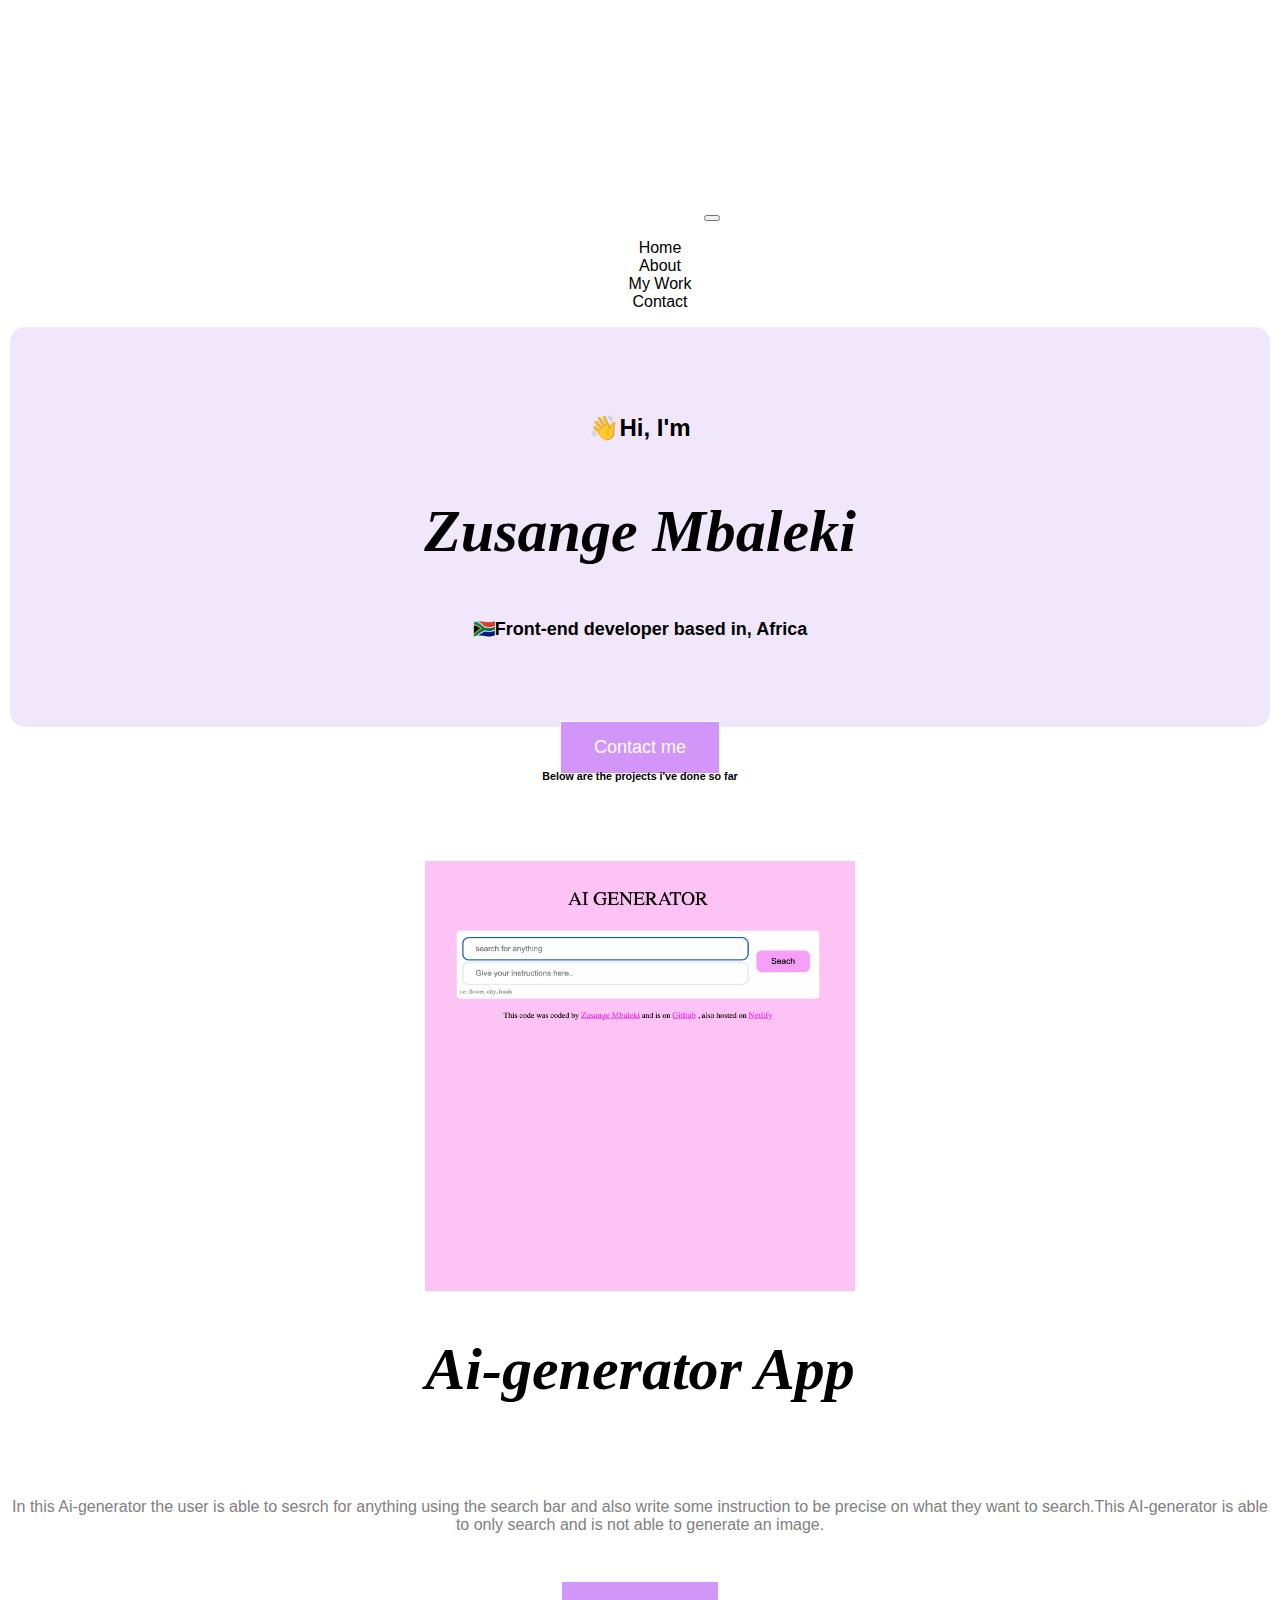
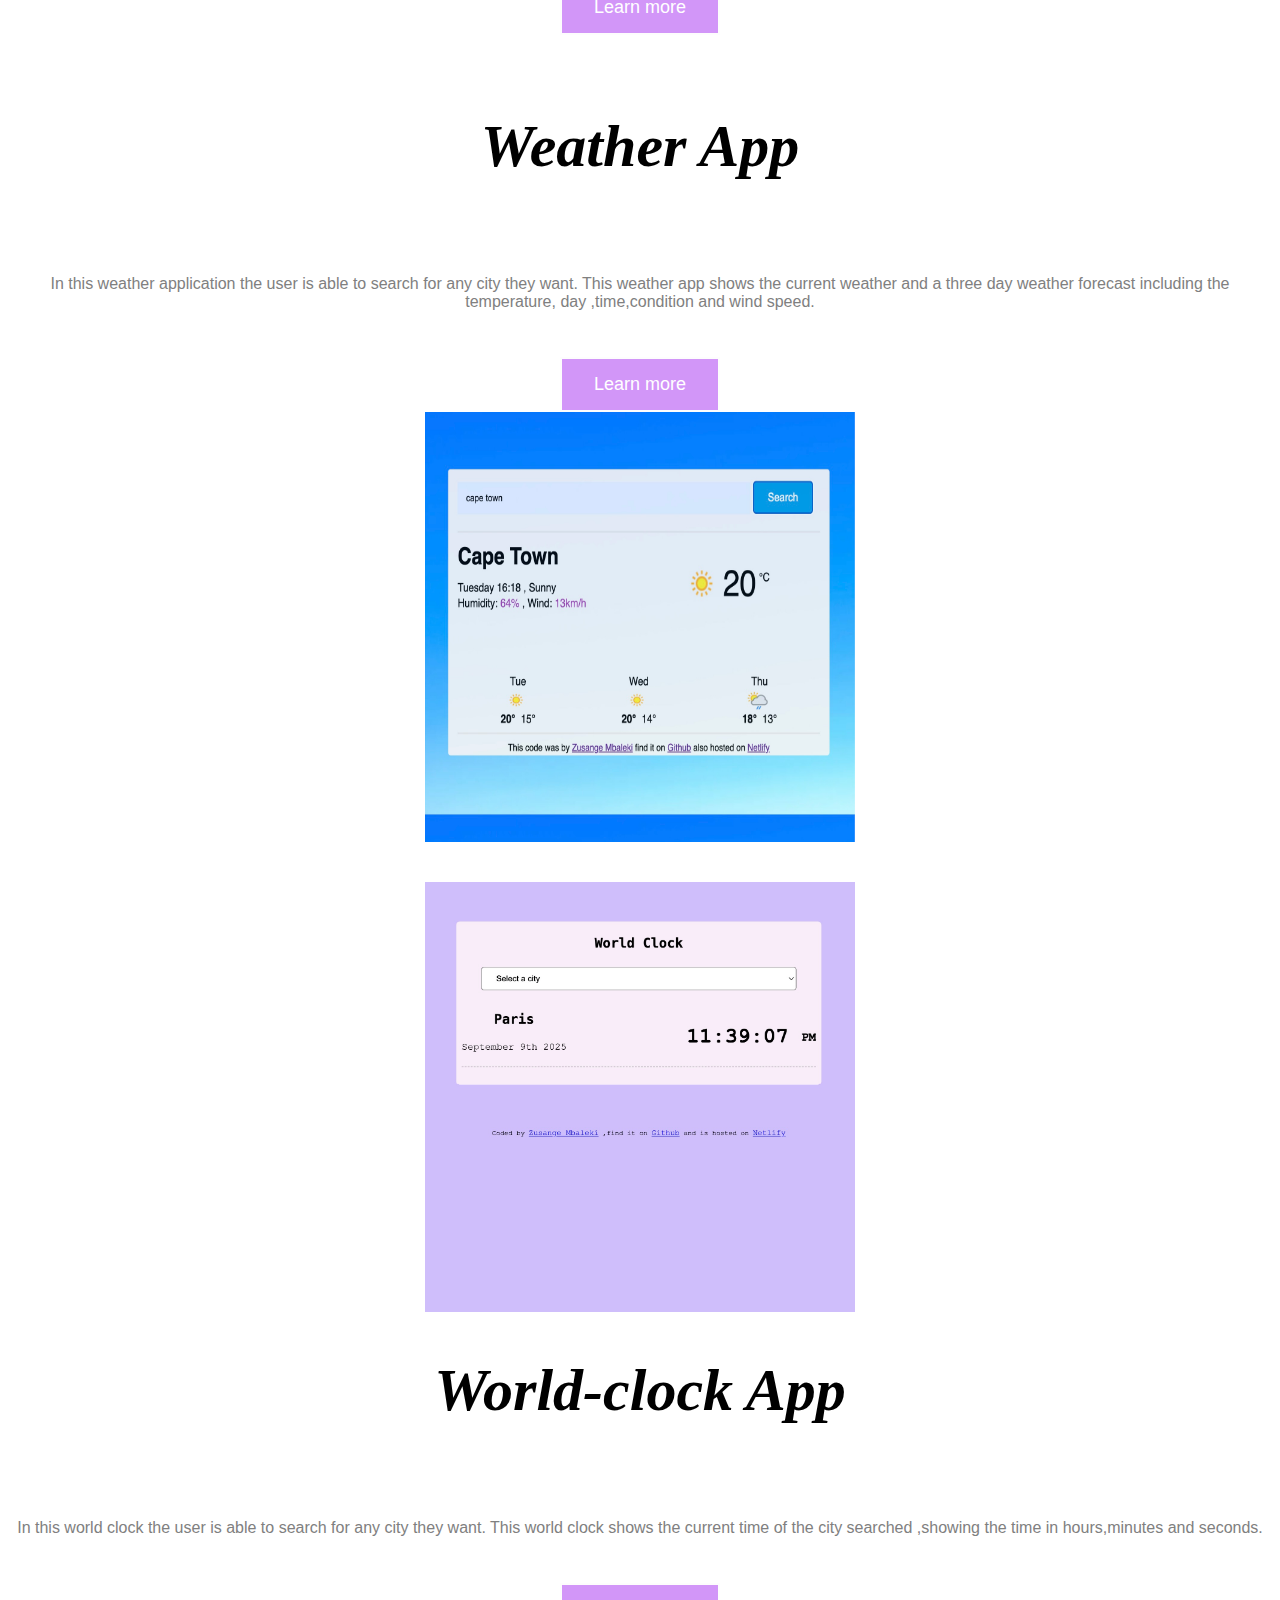
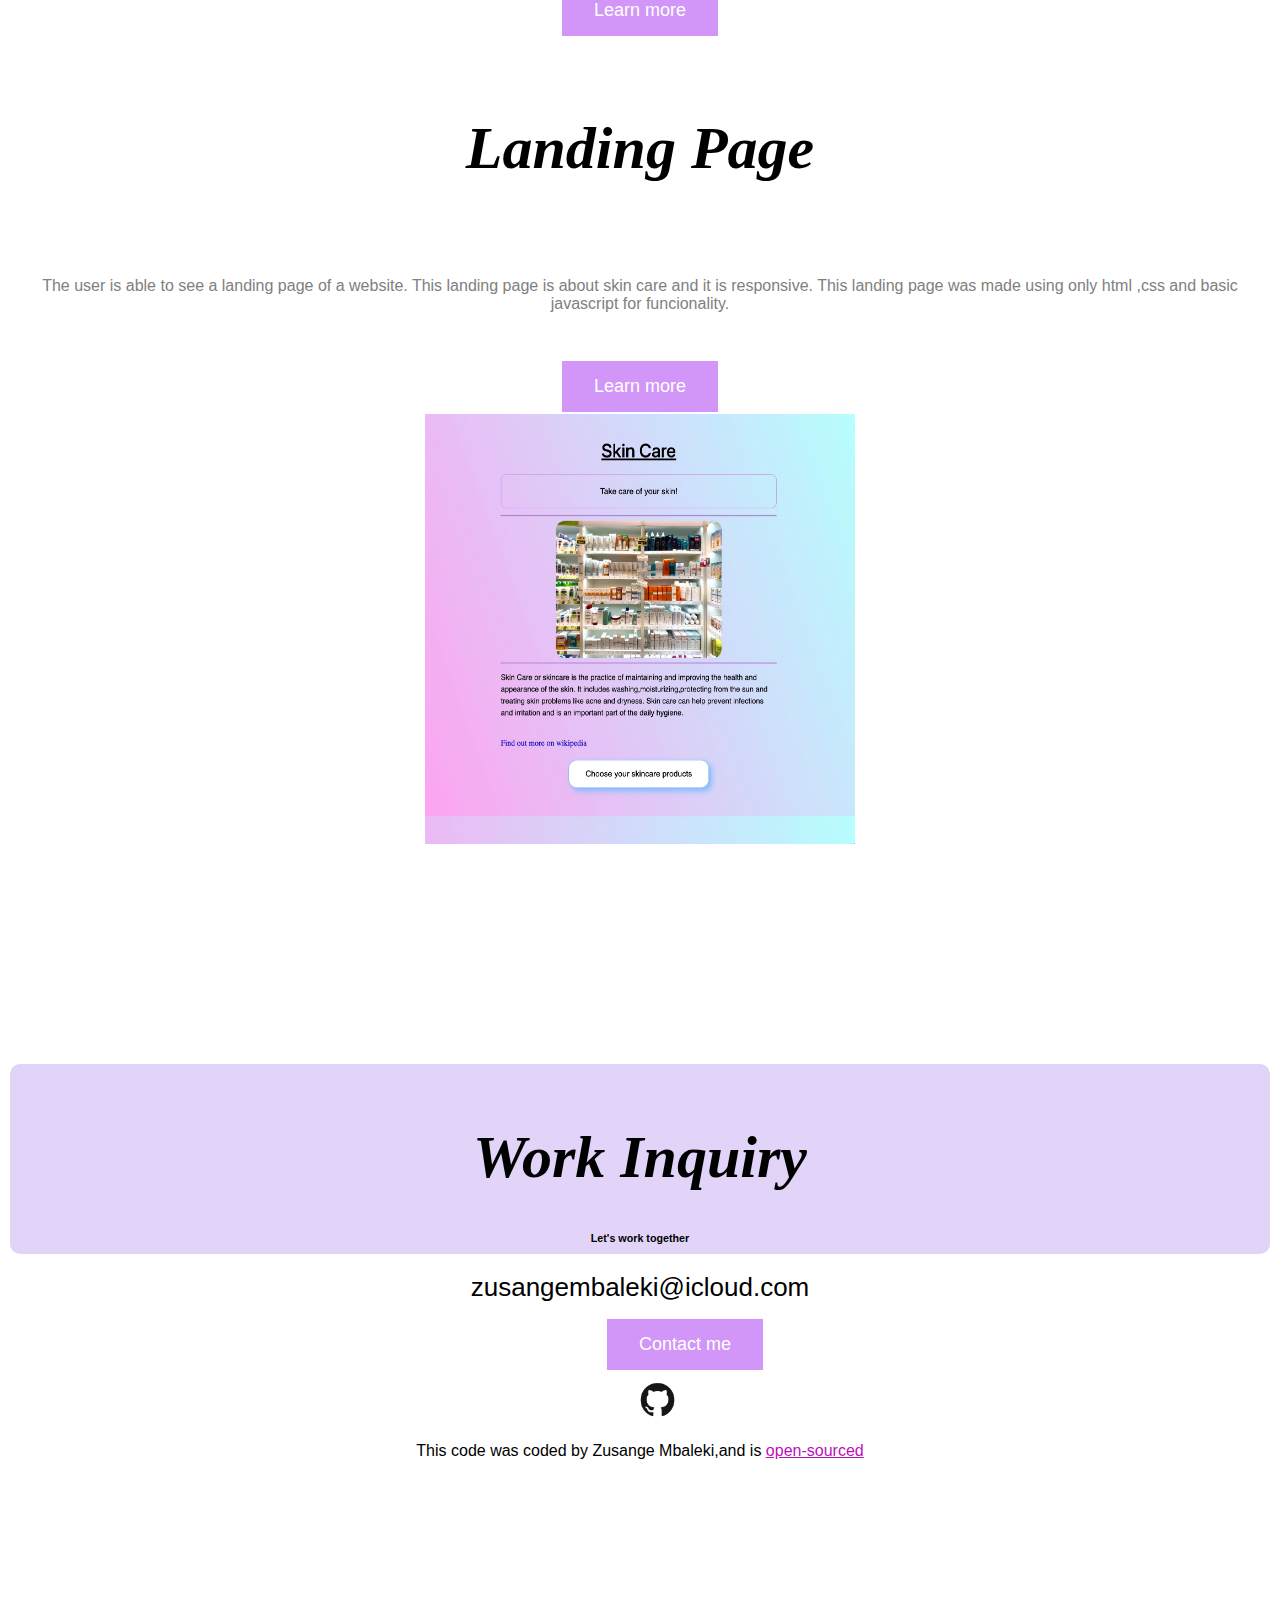
<file: index.html>
<!DOCTYPE html>
<html lang="en">
<head>
    <meta charset="UTF-8">
    <meta name="decription" content="Portfolio project ,frontend developer ,using HTML,CSS and Bootstrap">
    <link href="https://cdn.jsdelivr.net/npm/bootstrap@5.3.8/dist/css/bootstrap.min.css" rel="stylesheet" integrity="sha384-sRIl4kxILFvY47J16cr9ZwB07vP4J8+LH7qKQnuqkuIAvNWLzeN8tE5YBujZqJLB" crossorigin="anonymous">
    <script src="https://cdn.jsdelivr.net/npm/bootstrap@5.3.8/dist/js/bootstrap.bundle.min.js" integrity="sha384-FKyoEForCGlyvwx9Hj09JcYn3nv7wiPVlz7YYwJrWVcXK/BmnVDxM+D2scQbITxI" crossorigin="anonymous"></script>
    <link rel="stylesheet" href="/styling/style.css">
    <title>Front-end Developer</title>
</head>
<body>
    <nav class="navbar navbar-expand-lg navbar-light bg-light fixed-top">
        <div class="container-fluid">
            <a class="navbar-brand" href="https://github.com/sange371">
                Zusange Mbaleki
            </a>
            <button class="navbar-toggler" type="button" data-bs-toggle="collapse" data-bs-target="#navbarNav" aria-controls="navbarNav" aria-expanded="false" aria-label="Toggle navigation">
                <span class="navbar-toggler-icon"></span>
            </button>
            <div class="collapse navbar-collapse" id="navbarNav">
                <ul class="navbar-nav ms-auto">
                    <li class="nav-item">
                        <a class="nav-link active" aria-current="page" href="index.html">Home</a>
                    </li>
                    <li class="nav-item">
                        <a class="nav-link active" href="about.html">About</a>
                    </li>
                    <li class="nav-item">
                        <a class="nav-link active" href="mywork.html">My Work</a>
                    </li>
                    <li class="nav-item me-4">
                        <a class="nav-link active" href="contact.html">Contact</a>
                    </li>
                </ul>
            </div>
        </div>
    </nav>
    <div class="spacer">
        <br/>
        <br/>
        <h2 ><strong>👋Hi, I'm</strong></h2>
        <h1><strong>Zusange Mbaleki</strong></h1>
        <h4><strong>🇿🇦Front-end developer based in, Africa</strong></h4>
        <br/>
        <button type="button" class="btn btn-light button-spacer bg-white"><a href="contact.html">Contact me</a></button>
    </div>
    <br/>
    <h6><strong>Below are the projects i've done so far</strong></h6>
    <br/>
    <br/>
    <br/>
    <div class="container">
        <div class="row">
            <div class="col-sm-6">
                <img src="/images/aigenerator-photo.jpeg" class="img-fluid  image-project rounded bg-light"/>
            </div>
            <div class="col-sm-6">
                <h1>Ai-generator App</h1>
                <br/>
                <p>In this Ai-generator the user is able to sesrch for anything using the search bar and also write some instruction
                    to be precise on what they want to search.This AI-generator is able to only search and is not able to generate an image.
                </p>
                <button type="button" class="btn btn-light"><a href="mywork.html">Learn more</a></button>
            </div>
        </div>
        <br/>
        <br/>
        <div class="row">
            <div class="col-sm-6">
                <h1>Weather App</h1>
                <br/>
                <p>In this weather application the user is able to search for any city they want.
                    This weather app shows the current weather and a three day weather forecast including 
                    the temperature, day ,time,condition and wind speed.
                </p>
                <button type="button" class="btn btn-light"><a href="mywork.html">Learn more</a></button>
            </div>
            <div class="col-sm-6">
                <img src="/images/weatherapp-photo.jpeg" class="img-fluid image-project rounded bg-light"/>
            </div>
        </div>
        <br/>
        <br/>
        <div class="row">
            <div class="col-sm-6">
                <img src="/images/worldclock-photo.jpeg" class="img-fluid  image-project rounded bg-light"/>
            </div>
            <div class="col-sm-6">
                <h1>World-clock App</h1>
                <br/>
                <p>
                    In this world clock the user is able to search for any city they want.
                    This world clock shows the current time of the city searched ,showing the time in hours,minutes and seconds.
                </p>
                <button type="button" class="btn btn-light p-2.5"><a href="/mywork.html">Learn more</a></button>
            </div>
        </div>
        <br/>
        <br/>
        <div class="row">
            <div class="col-sm-6">
                <h1>Landing Page</h1>
                <br/>
                <p>
                    The user is able to see a landing page of a website.
                    This landing page is about skin care and it is responsive.
                    This landing page was made using only html ,css and basic javascript for funcionality.
                </p>
                <button type="button" class="btn btn-light"><a href="/mywork.html">Learn more</a></button>
            </div>
            <div class="col-sm-6">
                <img src="/images/skincare-landingpage.jpeg" class="img-fluid  image-project rounded bg-light"/>
            </div>
        </div>
        <br/>
        <br/>
        <div class="container inquiry">
            <div class="row">
                <div class="col-sm-6">
                    <br/>
                    <h1>Work Inquiry</h1>
                    <h6><strong>Let's work together</strong></h6>
                </div>
                <div class="col-sm-6">
                    <br/>
                    <button type="button" class="btn btn-light button p-3"><a href="/contact.html">Contact me</a></button>
                </div>
            </div>
        </div>
    </div>
    <br/>
    <div>
        <a href="mailto:zusangembaleki@icloud.com" class="email">zusangembaleki@icloud.com</a>
    </div>
    <br/>
    <ul>
        <li class="icon">
            <a href="https://github.com/sange371">
                <img src="/images/github.png" class="img-fluid rounded github"/>
            </a>
        </li>
        
    </ul>
    <footer>
        <span>This code was coded by Zusange Mbaleki,and is <a href="https://github.com/sange371/my-portfolio-project" class="source">open-sourced</a></a></span>
    </footer>
    

</body>
</html>
</file>
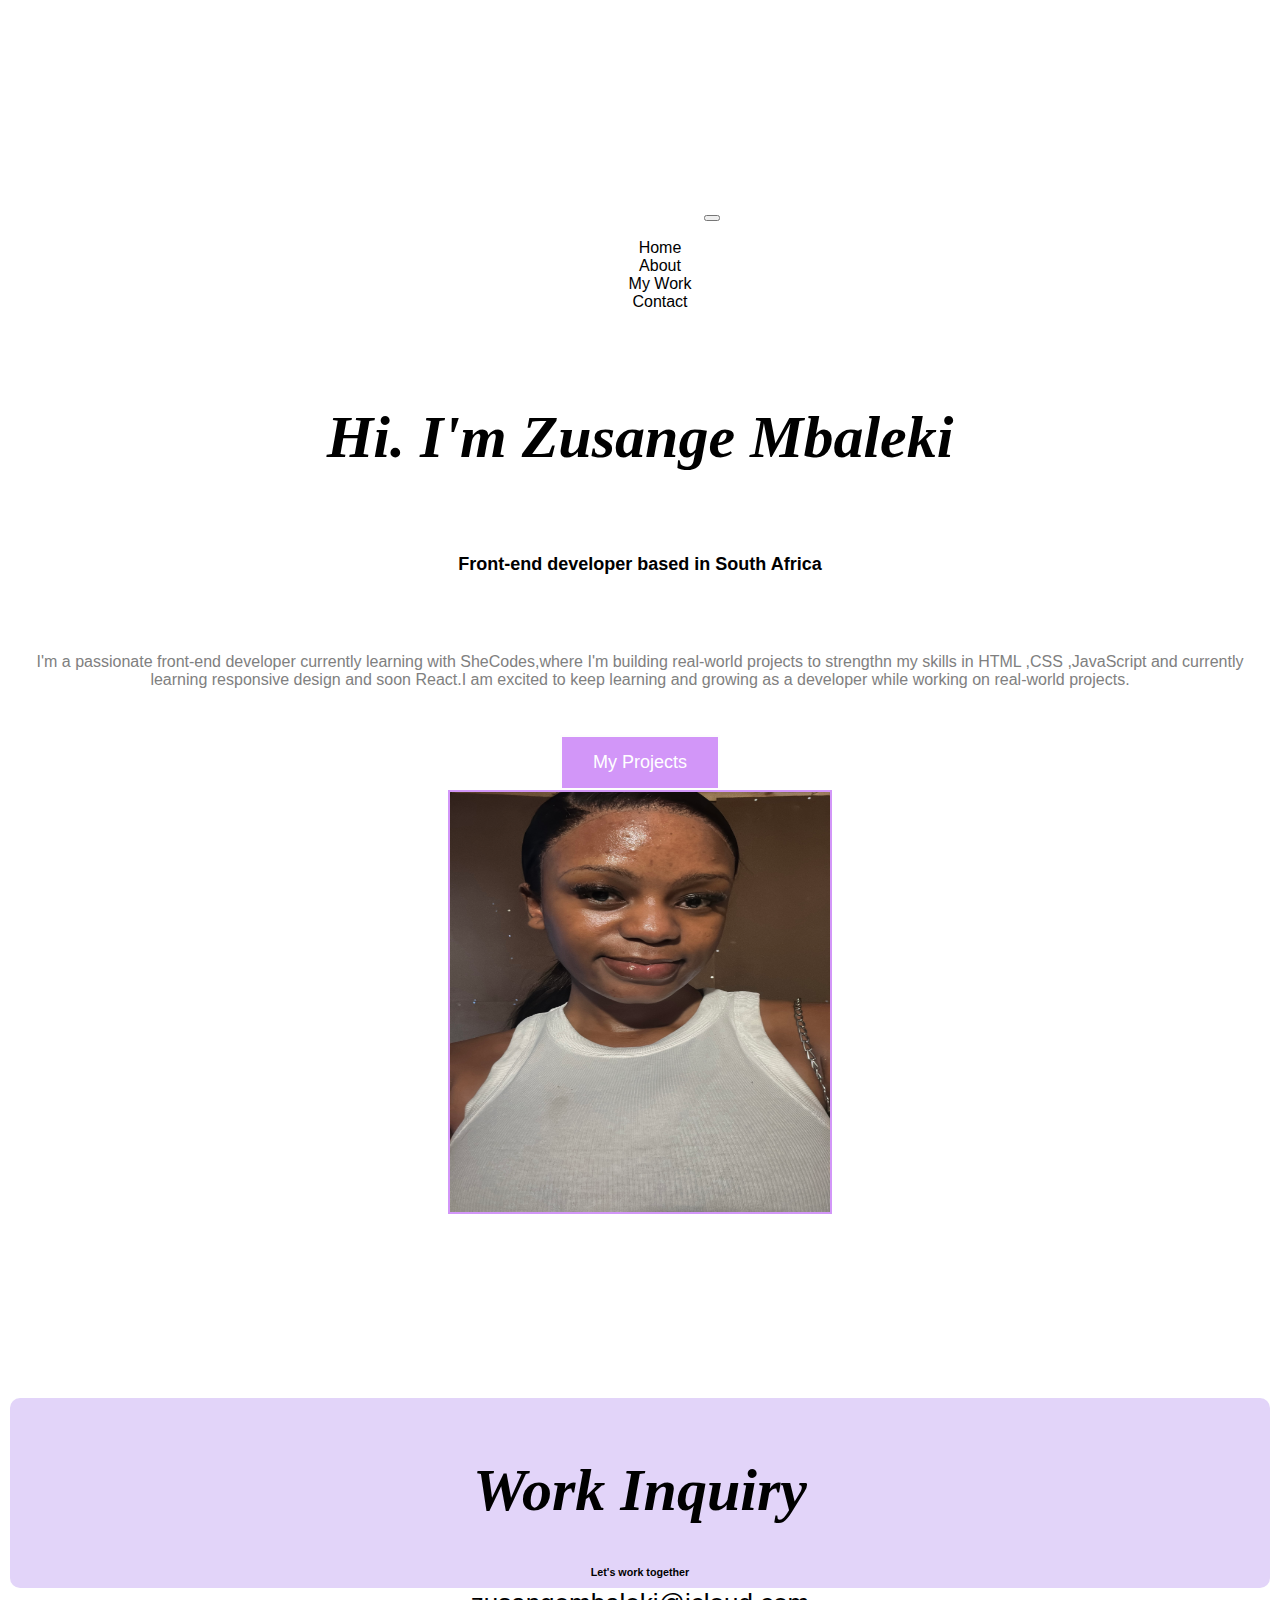
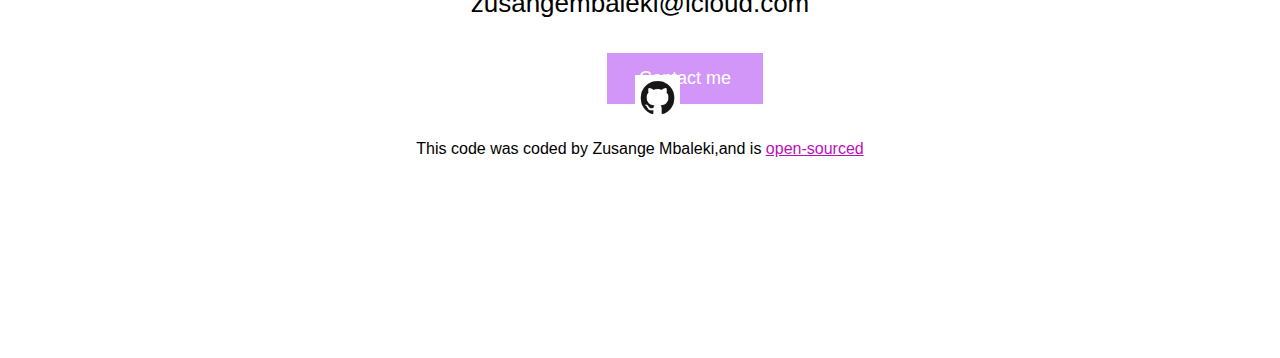
<file: about.html>
<!DOCTYPE html>
<html lang="en">
<head>
    <meta charset="UTF-8">
    <meta name="description" content="Portfolio project ,frontend developer ,using HTML,CSS and Bootstrap">
    <link href="https://cdn.jsdelivr.net/npm/bootstrap@5.3.8/dist/css/bootstrap.min.css" rel="stylesheet" integrity="sha384-sRIl4kxILFvY47J16cr9ZwB07vP4J8+LH7qKQnuqkuIAvNWLzeN8tE5YBujZqJLB" crossorigin="anonymous">
    <script src="https://cdn.jsdelivr.net/npm/bootstrap@5.3.8/dist/js/bootstrap.bundle.min.js" integrity="sha384-FKyoEForCGlyvwx9Hj09JcYn3nv7wiPVlz7YYwJrWVcXK/BmnVDxM+D2scQbITxI" crossorigin="anonymous"></script>
    <link rel="stylesheet" href="/styling/style.css">
    <title>Front-end Developer</title>
</head>
<body>
    <nav class="navbar navbar-expand-lg navbar-light bg-light fixed-top">
        <div class="container-fluid">
            <a class="navbar-brand" href="https://github.com/sange371">
                Zusange Mbaleki
            </a>
            <button class="navbar-toggler" type="button" data-bs-toggle="collapse" data-bs-target="#navbarNav" aria-controls="navbarNav" aria-expanded="false" aria-label="Toggle navigation">
                <span class="navbar-toggler-icon"></span>
            </button>
            <div class="collapse navbar-collapse" id="navbarNav">
                <ul class="navbar-nav ms-auto">
                    <li class="nav-item">
                        <a class="nav-link active" aria-current="page" href="index.html">Home</a>
                    </li>
                    <li class="nav-item">
                        <a class="nav-link active" href="about.html">About</a>
                    </li>
                    <li class="nav-item">
                        <a class="nav-link active" href="mywork.html">My Work</a>
                    </li>
                    <li class="nav-item me-4">
                        <a class="nav-link active" href="contact.html">Contact</a>
                    </li>
                </ul>
            </div>
        </div>
    </nav>
    <br/>
    <div class="container">
        <div class="row">
            <div class="col-sm-6">
                <br/>
                <h1 class="about"><strong>Hi. I'm Zusange Mbaleki</strong></h1>
                <br/>
                <h4><strong>Front-end developer based in South Africa</strong></h4>
                <br/>
                <p>I'm a passionate front-end developer currently learning with SheCodes,where
                    I'm building real-world projects to strengthn my skills in HTML ,CSS ,JavaScript and currently learning responsive 
                    design and soon React.I am excited to keep learning and growing as a developer while working on real-world projects.
                </p>
                <button type="button" class="btn btn-light"><a href="/mywork.html">My Projects</a></button>
            </div>
            <div class="col-sm-6">
                <img src="/images/developer-image.jpeg" class="img-fluid image rounded"/>
            </div>
        </div>
    </div>
    <div class="container inquiry">
            <div class="row">
                <div class="col-sm-6">
                    <br/>
                    <h1>Work Inquiry</h1>
                    <h6><strong>Let's work together</strong></h6>
                </div>
                <div class="col-sm-6">
                    <br/>
                    <button type="button" class="btn btn-light button p-3"><a href="/contact.html">Contact me</a></button>
                </div>
            </div>
    </div>
    <div>
        <a href="mailto:zusangembaleki@icloud.com" class="email">zusangembaleki@icloud.com</a>
    </div>
    <ul>
        <li class="icon">
            <a href="https://github.com/sange371">
                <img src="/images/github.png" class="img-fluid rounded github"/>
            </a>
        </li>
       
    </ul>
    <footer>
        <span>This code was coded by Zusange Mbaleki,and is <a href="https://github.com/sange371/my-portfolio-project" class="source">open-sourced</a></a></span>
    </footer>
   
</body>
</html>
</file>
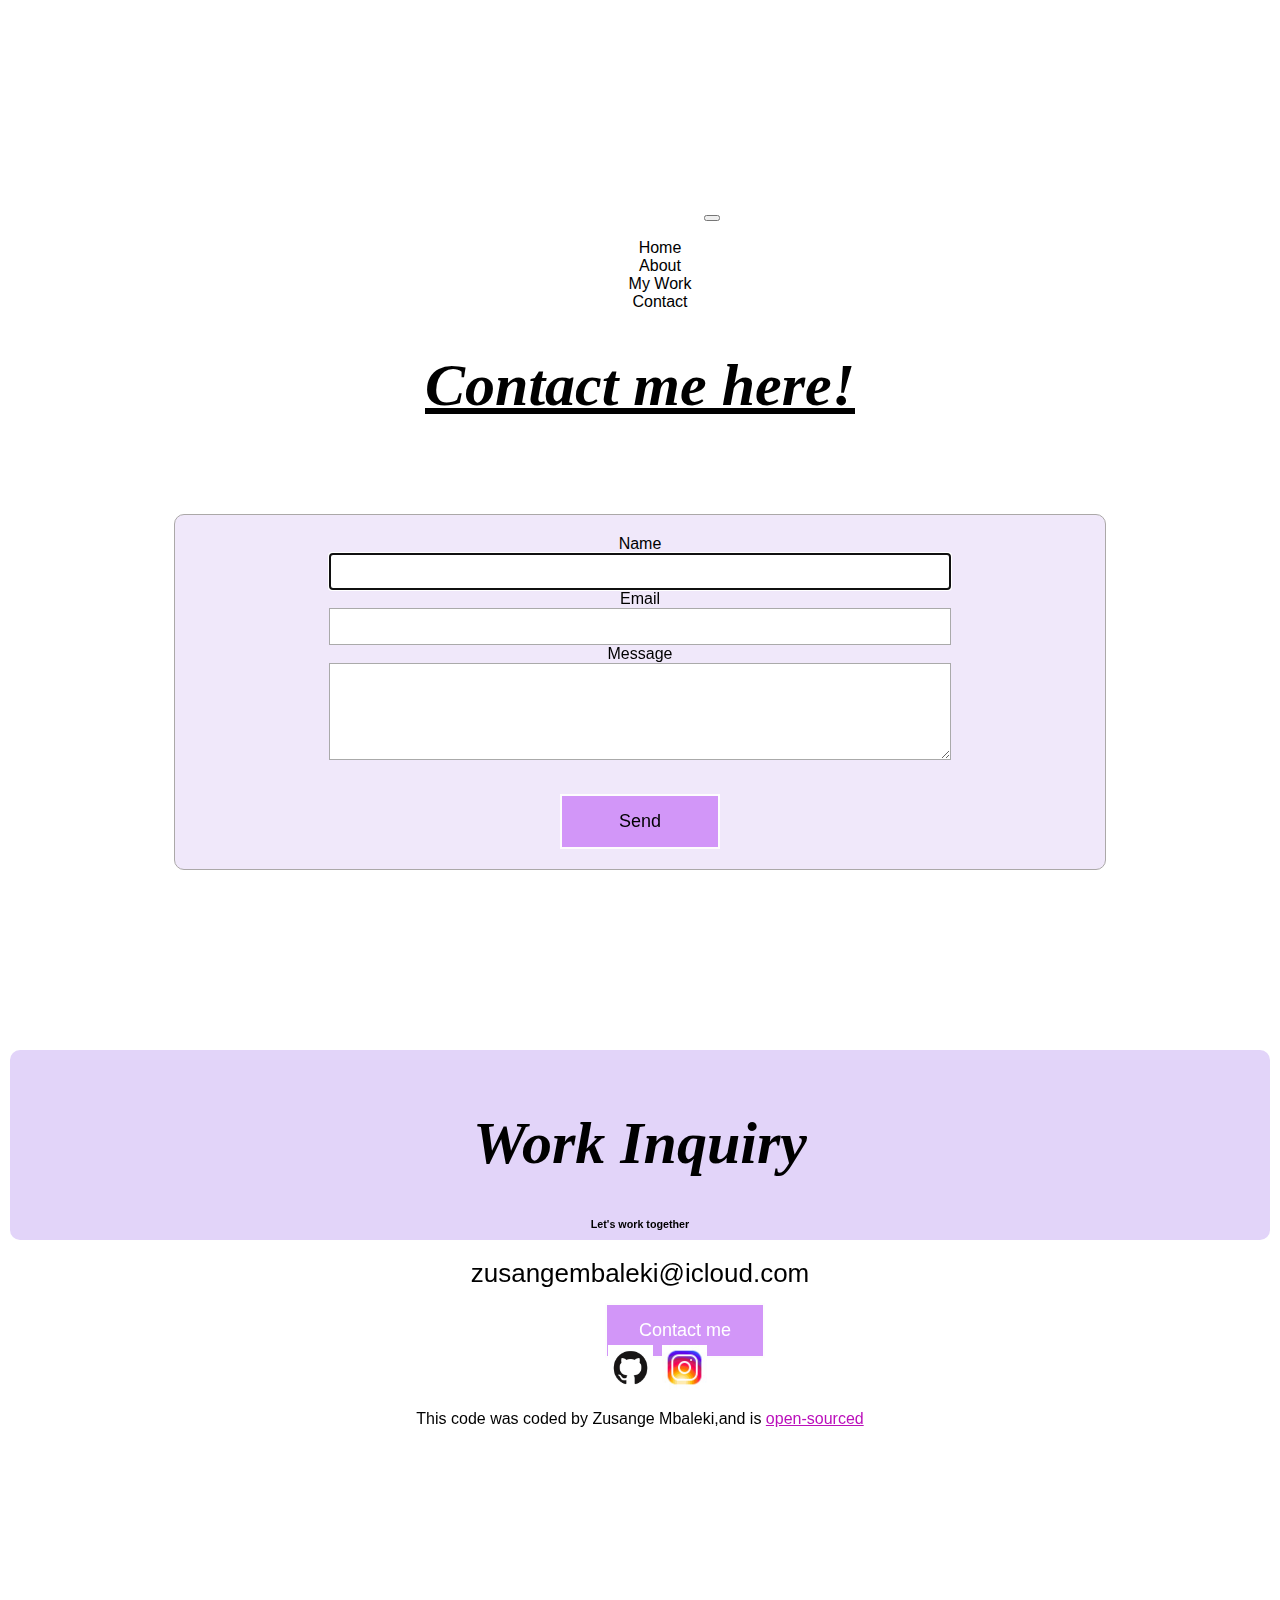
<file: contact.html>
<!DOCTYPE html>
<html lang="en">
<head>
    <meta charset="UTF-8">
    <meta name="viewport" content="width=device-width, initial-scale=1.0">
    <link href="https://cdn.jsdelivr.net/npm/bootstrap@5.3.8/dist/css/bootstrap.min.css" rel="stylesheet" integrity="sha384-sRIl4kxILFvY47J16cr9ZwB07vP4J8+LH7qKQnuqkuIAvNWLzeN8tE5YBujZqJLB" crossorigin="anonymous">
    <script src="https://cdn.jsdelivr.net/npm/bootstrap@5.3.8/dist/js/bootstrap.bundle.min.js" integrity="sha384-FKyoEForCGlyvwx9Hj09JcYn3nv7wiPVlz7YYwJrWVcXK/BmnVDxM+D2scQbITxI" crossorigin="anonymous"></script>
    <link rel="stylesheet" href="/styling/style.css">
    <title>Document</title>
</head>
<body>
    <nav class="navbar navbar-expand-lg navbar-light bg-light fixed-top">
        <div class="container-fluid">
            <a class="navbar-brand" href="https://github.com/sange371">
                Zusange Mbaleki
            </a>
            <button class="navbar-toggler" type="button" data-bs-toggle="collapse" data-bs-target="#navbarNav" aria-controls="navbarNav" aria-expanded="false" aria-label="Toggle navigation">
                <span class="navbar-toggler-icon"></span>
            </button>
            <div class="collapse navbar-collapse" id="navbarNav">
                <ul class="navbar-nav ms-auto">
                    <li class="nav-item">
                        <a class="nav-link active" aria-current="page" href="index.html">Home</a>
                    </li>
                    <li class="nav-item">
                        <a class="nav-link active" href="about.html">About</a>
                    </li>
                    <li class="nav-item">
                        <a class="nav-link active" href="mywork.html">My Work</a>
                    </li>
                    <li class="nav-item me-4">
                        <a class="nav-link active" href="contact.html">Contact</a>
                    </li>
                </ul>
            </div>
        </div>
    </nav>
    <h1 class="contact">Contact me here!</h1>
    <br/>
    <br/>
    <br/>
    <div class="contact-me">
        <form action="https://formspree.io/f/mnnbrokb" method="POST">
         
            <label for="name" class="form-label">Name</label>
            <input type="text" class="form-control" id="name" name="name"  autofocus required/>
            <br/>
            
            <label for="email" class="form-label">Email</label>
            <input type="email" class="form-control" id="email" name="_replyto"   required/>
            <br/>
            
            <label for="message" class="form-label">Message</label>
            <textarea class="form-control" id="message" name="message" rows="5" required></textarea>
            <br/>
            
            <button type="submit" class="btn btn-light">Send</button>
        </form>
    </div>
    <div class="container inquiry">
            <div class="row">
                <div class="col-sm-6">
                    <br/>
                    <h1>Work Inquiry</h1>
                    <h6>Let's work together</h6>
                </div>
                <div class="col-sm-6">
                    <br/>
                    <button type="button" class="btn btn-light button p-3"><a href="/contact.html">Contact me</a></button>
                </div>
            </div>
    </div>
    <br/>
    <div>
        <a href="mailto:zusangembaleki@icloud.com" class="email">zusangembaleki@icloud.com</a>
    </div>
    <ul>
        <li class="icon">
            <a href="https://github.com/samge371">
                <img src="/images/github.png" class="img-fluid rounded github"/>
            </a>
        </li>
        <li class="icon">
            <a href="https://www.instagram.com/zusange.m02">
                <img src="/images/insta-icon.jpeg" class="img-fluid rounded insta"/>
            </a>
        </li>
    </ul>
    <footer>
        <span>This code was coded by Zusange Mbaleki,and is <a href="https://github.com/sange371/my-portfolio-project" class="source">open-sourced</a></a></span>
    </footer>
   
</body>
</html>
</file>
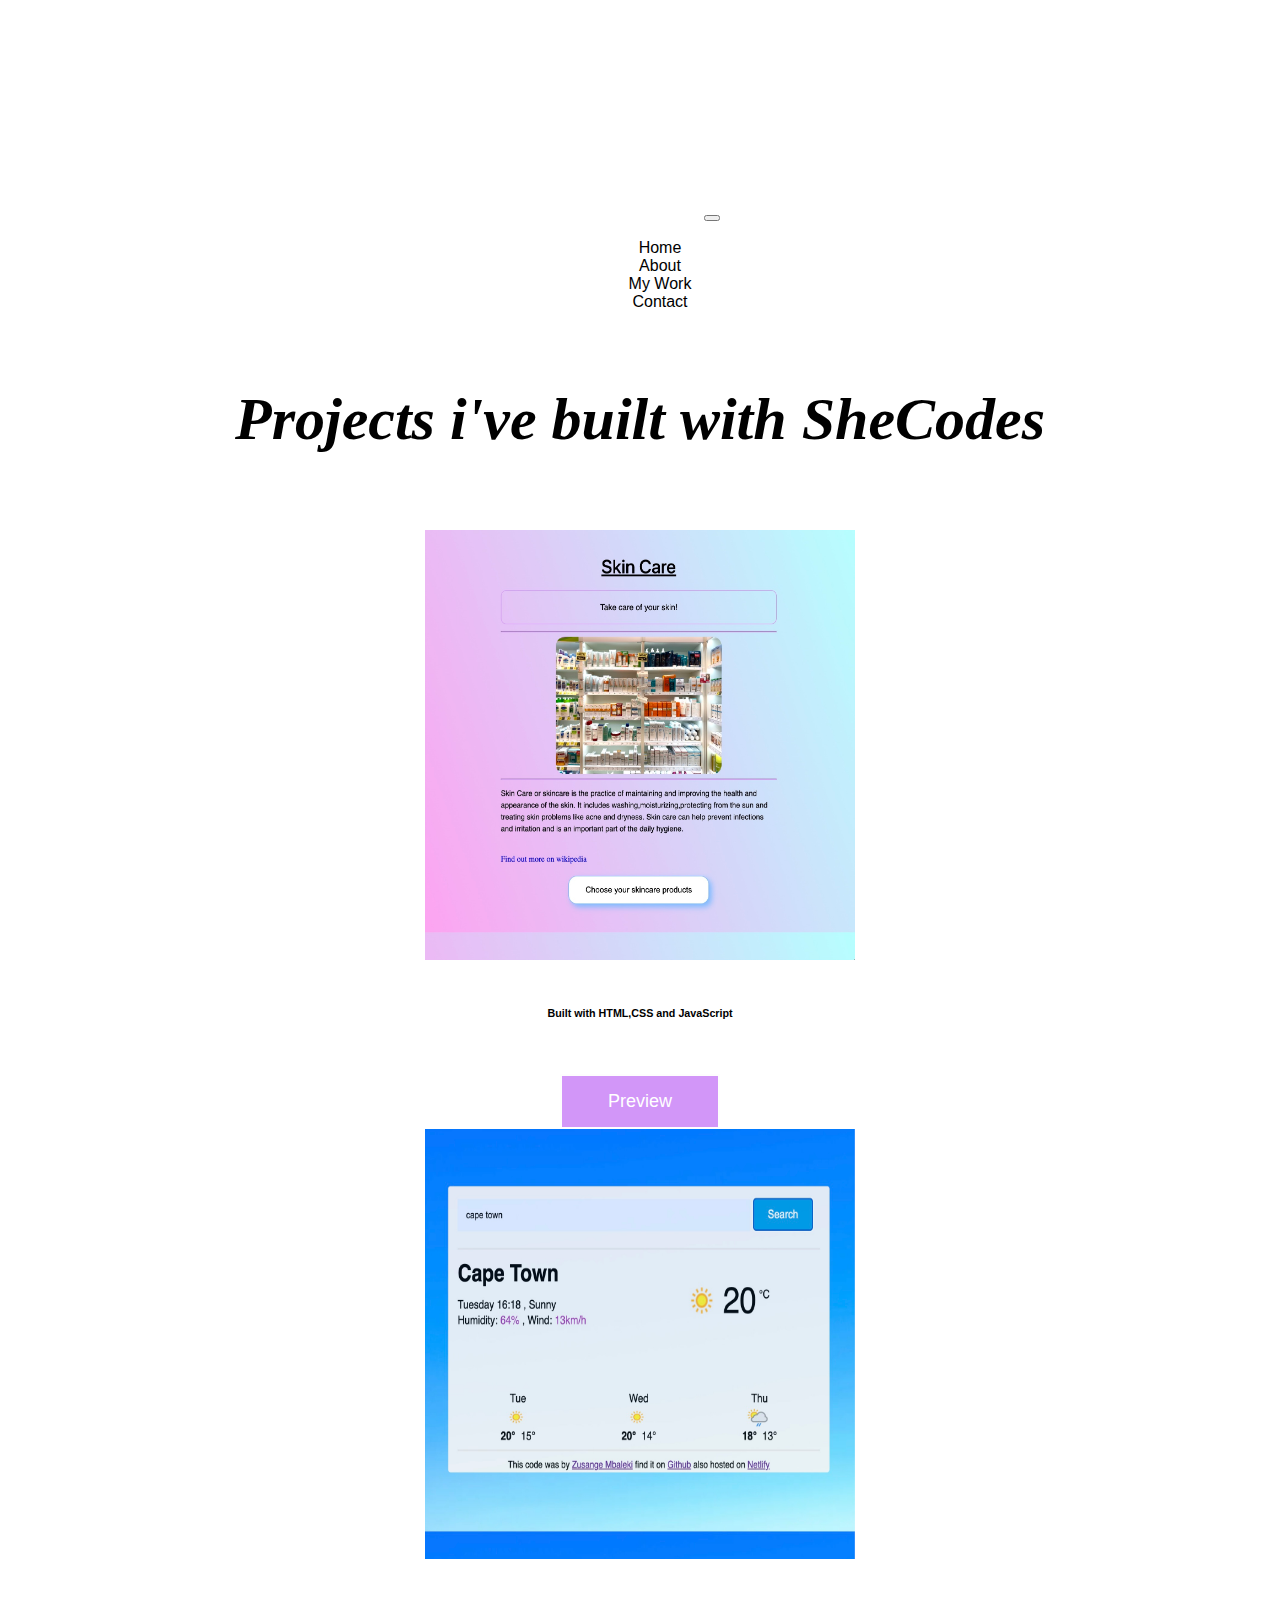
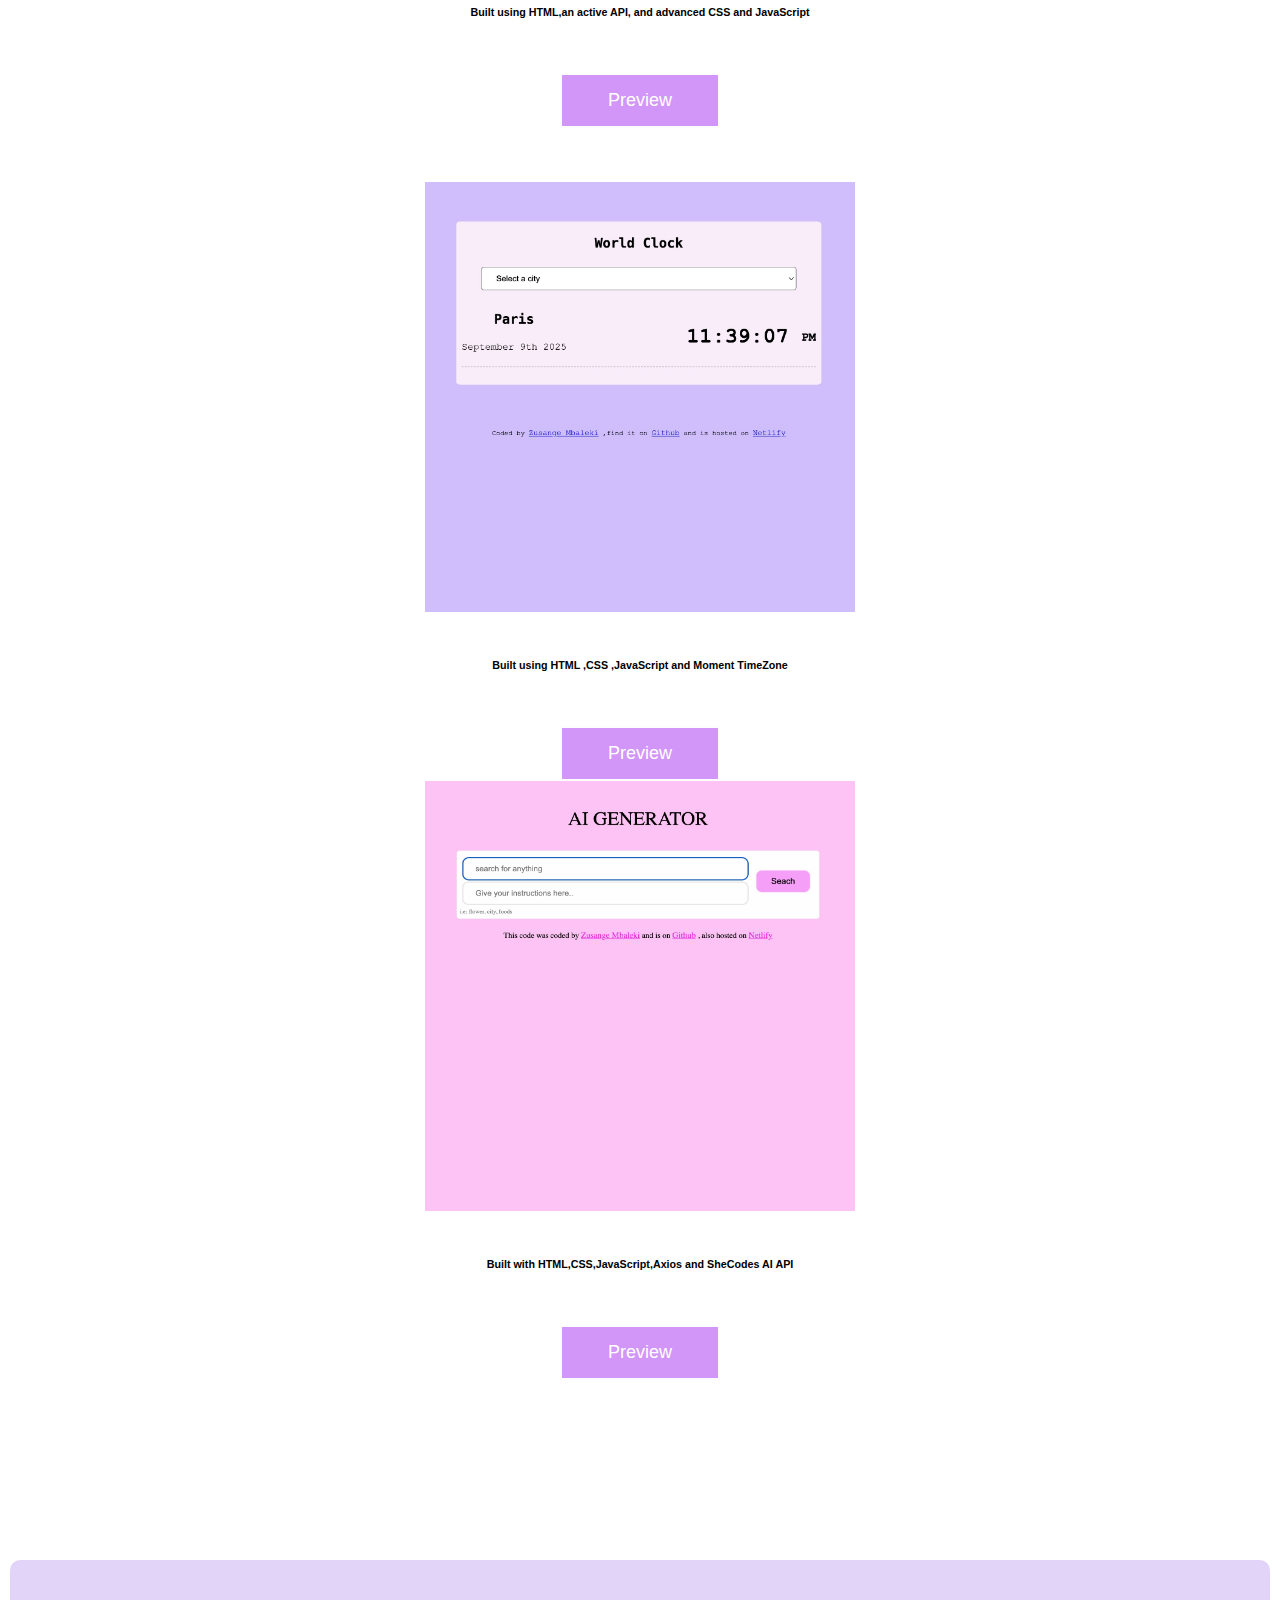
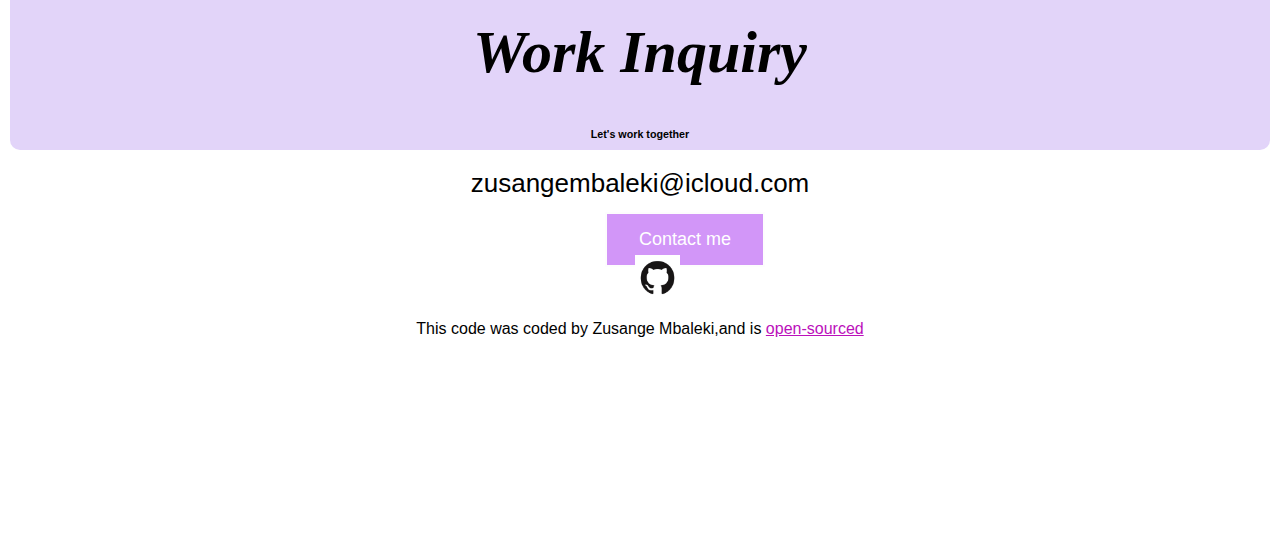
<file: mywork.html>
<!DOCTYPE html>
<html lang="en">
<head>
    <meta charset="UTF-8">
    <meta name="description" content="Portfilio  project ,frontend developer ,using HTML,CSS and Bootstrap">
    <link href="https://cdn.jsdelivr.net/npm/bootstrap@5.3.8/dist/css/bootstrap.min.css" rel="stylesheet" integrity="sha384-sRIl4kxILFvY47J16cr9ZwB07vP4J8+LH7qKQnuqkuIAvNWLzeN8tE5YBujZqJLB" crossorigin="anonymous">
    <script src="https://cdn.jsdelivr.net/npm/bootstrap@5.3.8/dist/js/bootstrap.bundle.min.js" integrity="sha384-FKyoEForCGlyvwx9Hj09JcYn3nv7wiPVlz7YYwJrWVcXK/BmnVDxM+D2scQbITxI" crossorigin="anonymous"></script>
    <link rel="stylesheet" href="/styling/style.css">
    <title>Front-end Developer</title>
</head>
<body>
     <nav class="navbar navbar-expand-lg navbar-light bg-light fixed-top">
        <div class="container-fluid">
            <a class="navbar-brand" href="https://gihub.com/sange371">
                Zusange Mbaleki
            </a>
            <button class="navbar-toggler" type="button" data-bs-toggle="collapse" data-bs-target="#navbarNav" aria-controls="navbarNav" aria-expanded="false" aria-label="Toggle navigation">
                <span class="navbar-toggler-icon"></span>
            </button>
            <div class="collapse navbar-collapse" id="navbarNav">
                <ul class="navbar-nav ms-auto">
                    <li class="nav-item">
                        <a class="nav-link active" aria-current="page" href="index.html">Home</a>
                    </li>
                    <li class="nav-item">
                        <a class="nav-link active" href="about.html">About</a>
                    </li>
                    <li class="nav-item">
                        <a class="nav-link active" href="mywork.html">My Work</a>
                    </li>
                    <li class="nav-item me-4">
                        <a class="nav-link active" href="contact.html">Contact</a>
                    </li>
                </ul>
            </div>
        </div>
    </nav>
    <br/>
    <h1><strong>Projects i've built with SheCodes</strong></h1>
    <br/>
    <br/>
    <div class="container">
        <div class="row">
            <div class="col-sm-6">
                <img src="/images/skincare-landingpage.jpeg" class="img-fluid rounded"/>
                <br/>
                <br/>
                <h6>Built with HTML,CSS and JavaScript</h6>
                <button type="button" class="btn btn-light"><a href="https://691f0e26af313025d9f8fc7a--curious-cannoli-412fda.netlify.app/">Preview</a></button>
            </div>
            <div class="col-sm-6">
                <img src="/images/weatherapp-photo.jpeg" class="img-fluid rounded"/>
                <br/>
                <br/>
                <h6>Built using HTML,an active API, and advanced CSS and JavaScript</h6>
                <button type="button" class="btn btn-light"><a href="https://691f0d2824ca6b23350dd011--dreamy-wisp-199c66.netlify.app/">Preview</a></button>
            </div>
        </div>
        <br/>
        <br/>
        <br/>
        <div class="row">
            <div class="col-sm-6">
                <img src="/images/worldclock-photo.jpeg" class="img-fluid rounded"/>
                <br/>
                <br/>
                <h6>Built using HTML ,CSS ,JavaScript and Moment TimeZone</h6>
                <button type="button" class="btn btn-light"><a href="https://taupe-chaja-623b98.netlify.app/">Preview</a></button>
            </div>
            <div class="col-sm-6">
                <img src="/images/aigenerator-photo.jpeg" class="img-fluid rounded"/>
                <br/>
                <br/>
                <h6>Built with HTML,CSS,JavaScript,Axios and SheCodes AI API</h6>
                <button type="button" class="btn btn-light"><a href="https://jovial-dolphin-92afad.netlify.app/">Preview</a></button>
            </div>
        </div>
    </div>
    <div class="container inquiry">
            <div class="row">
                <div class="col-sm-6">
                    <br/>
                    <h1>Work Inquiry</h1>
                    <h6><strong>Let's work together</strong></h6>
                </div>
                <div class="col-sm-6">
                    <br/>
                    <button type="button" class="btn btn-light button p-3"><a href="/contact.html">Contact me</a></button>
                </div>
            </div>
    </div>
    <br/>
        <div>
            <a href="mailto:zusangembaleki@icloud.com" class="email">zusangembaleki@icloud.com</a>
        </div>
    <ul>
        <li class="icon">
            <a href="https://github.com/sange371">
                <img src="/images/github.png" class="img-fluid rounded github"/>
            </a>
        </li>
       
    </ul>
    <footer>
        <span>This code was coded by Zusange Mbaleki,and is <a href="https://github.com/sange371/my-portfolio-project" class="source">open-sourced</a></a></span>
    </footer>
       
</body>
</html>
</file>
<file: styling/style.css>
body{
    text-align:center;
    margin:190px auto;
    padding:10px;
    background-color:rgb(255, 255, 255);
    color:black;
    font-family: "Gill Sans",sans-serif;
}
.navbar{
    background-color: white !important;
}
ul{
    list-style: none;
}

h3{
    padding-bottom: 30px;
}
h1{
    font-size:60px;
    font-family: serif;
    font-style: italic;

}
h4{
    font-size:18px;
    font-weight: light;
   
}
img{
    height:430px;
    width:430px;
   
}
p{
    padding-top:20px;
    color:gray;
}
h2{
    padding-top:15px;
   
}
.spacer{
    margin-bottom:10px;
    margin-top: 10px;;
    background:#f0e8fa;
    color:black;
    height:400px;
    width:100%;
    margin:0 auto;
    border-radius: 15px;
    line-height: 1.5;
    

    
}
a{
    text-decoration:none;
    color:white;
    margin-top:20px;


}

.email{
    color:black !important;
    font-size:26px;
}
.btn{
    padding:15px !important;
    margin-top:30px !important;
    width:160px !important;
    background: #d296f8 !important;
    border:2px  solid rgb(253, 253, 253)  !important;
    font-size:18px;
}
.btn:hover{
    background: rgb(246, 163, 255) !important;
    border:1px solid white !important;
    
    
}
.inquiry{
    background: #e2d4f9;
    display:flex;
    flex-direction: column;
    height:190px;
    margin-top:180px;
    color:black !important;
    border-radius:10px;
    
}
.button{
    margin-left:90px;
}
.about{
    font-size:60px;
}
.image{
    height:420px;
    width:380px;
    border:2px solid #d296f8 !important;
}
.form-label{
    display:flex !important;
    justify-content:flex-start !important;
    flex-direction: column !important;
    
}
.form-control{
    width:600px;
    margin:0 auto;
    padding:10px;
    border:1px solid rgb(170, 170, 170);

}
.button-spacer{
    background:#d296f8 !important;
    border:1px solid whitesmoke !important;
    
}
.button-spacer:hover{
    background:white !important;
    border:1px solid white !important;

    
}
.contact-me{
    border:1px solid rgb(171, 168, 168);
    border-radius:10px;
    padding:20px;
    width:890px;
    margin:0 auto;
    background: #f0e8fa;
    color:black;
}
.icon{
    display:inline-flex;
    justify-content: center;
    transition: transform 0.3 ease-in-out;
    padding-right: 5px;

   
}
.navbar-brand{
    font-size:20px;
    font-family:serif;
    font-weight: 200;
}
.source{
    color:rgb(187, 16, 187);
    text-decoration: underline;
}
.icon:hover{
    background: white;
    transform:scale(1.1);
}
.contact{
    text-decoration: underline !important;
    
}
.nav-link{
    color:black !important;
}

.nav-link:hover{
    color:#d296f8 !important;
}
.github{
    height:45px;
    width:45px;
    margin-top:20px;
}
.insta{
    height:45px;
    width:45px;
    margin-top:20px;
}

@media(max-width:800px){
    body{
        margin:100px auto;
        padding:10px;
    }
    h1{
        font-size:35px;
    }
    h3{
        font-size:25px;
    }
    h4{
        font-size:14px;
    }
    img{
        height:250px;
        width:250px;
    }
    .spacer{
        height:350px;
    }
    .inquiry{
        height:180px;
        width:100%;

    }
    .button{
        margin-left:0px;

    }
    .form-control{
        width:250px;
        margin:0 auto;
        padding:10px;

    }
    .contact-me{
        width:440px;
        height:520px;
        margin:0 auto;
    }
    .about{
        font-size:24px;
    }
}
@media(max-width:980px){
    .form-control{
        width:400px;
        margin:0 auto;
        padding:10px;
    }
    .contact-me{
        width:540px;
        margin:0 auto;
        height:620px;
    }
    
}
@media(max-width:1020px){
    .about{
        font-size:34px;
    }
}


@media(max-width:578px){
    body{
        margin:100px auto;
        padding:10px;
        line-height:1.5;
    }
    h1{
        font-size:36px;
    }
    h3{
        font-size:14px;
    }
    h2{
        font-size:16px;
    }
    .about{
        font-size:30px;
    }
    h4{
        font-size:12px;
    }
    img{
        height:200px;
        width:200px;
        
    }
    .image-project{
        display:none;
    }
    .image{
        height:290px;
        width:210px;
        
    }
    .spacer{
        height:350px;
    }
    .inquiry{
        display:none;
    }
    .button{
        margin-left:0px;
        padding:10px;
        width:150px !important;
        font-size:14px;
        
    }
    .form-control{
        width:400px;
        margin:0 auto;
        padding:10px;
    }
    .contact-me{
        width:450px;
        height:600px;
        margin:0 auto;
    }
}
</file>
